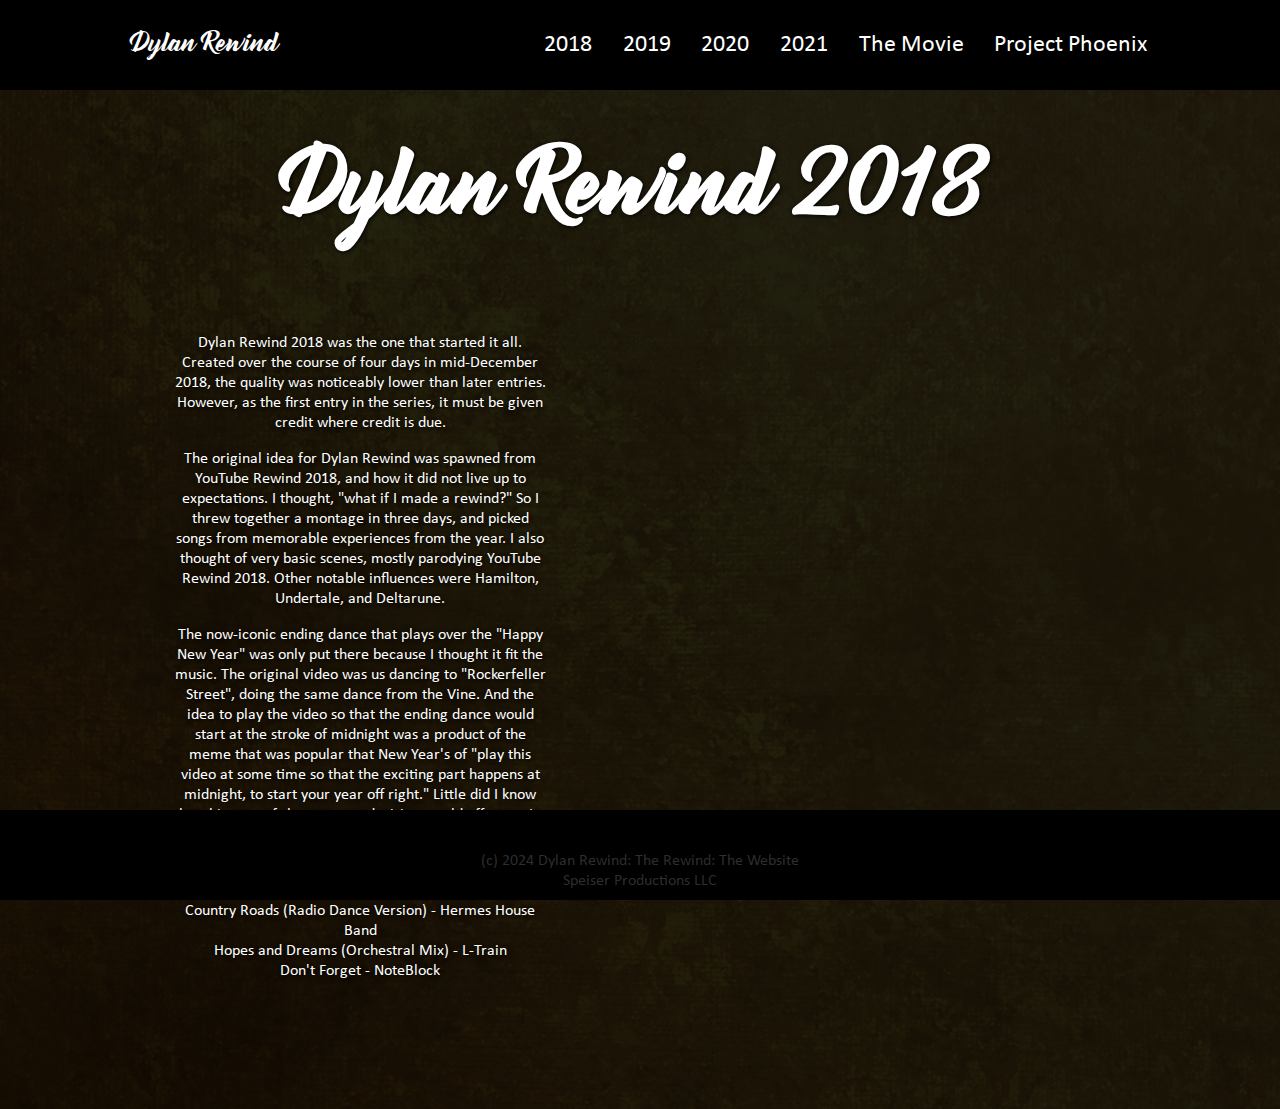
<file: dr2018.html>
<!doctype html>
<html lang="en">
    <head>
        <title>Dylan Rewind 2018</title>

        <meta name="description"
            content="Dylan Rewind, the series of yearly recap montages/short films from Dylan Speiser. Learn the history behind this lifelong project." />

        <link href="style.css" rel="stylesheet" type="text/css">

        <link rel="apple-touch-icon" sizes="57x57" href="images/favicons/apple-icon-57x57.png">
        <link rel="apple-touch-icon" sizes="60x60" href="images/favicons/apple-icon-60x60.png">
        <link rel="apple-touch-icon" sizes="72x72" href="images/favicons/apple-icon-72x72.png">
        <link rel="apple-touch-icon" sizes="76x76" href="images/favicons/apple-icon-76x76.png">
        <link rel="apple-touch-icon" sizes="114x114" href="images/favicons/apple-icon-114x114.png">
        <link rel="apple-touch-icon" sizes="120x120" href="images/favicons/apple-icon-120x120.png">
        <link rel="apple-touch-icon" sizes="144x144" href="images/favicons/apple-icon-144x144.png">
        <link rel="apple-touch-icon" sizes="152x152" href="images/favicons/apple-icon-152x152.png">
        <link rel="apple-touch-icon" sizes="180x180" href="images/favicons/apple-icon-180x180.png">
        <link rel="icon" type="image/png" sizes="192x192" href="images/favicons/android-icon-192x192.png">
        <link rel="icon" type="image/png" sizes="32x32" href="images/favicons/favicon-32x32.png">
        <link rel="icon" type="image/png" sizes="96x96" href="images/favicons/favicon-96x96.png">
        <link rel="icon" type="image/png" sizes="16x16" href="images/favicons/favicon-16x16.png">
        <link rel="manifest" href="images/favicons/manifest.json">
        <meta name="msapplication-TileColor" content="#ffffff">
        <meta name="msapplication-TileImage" content="/ms-icon-144x144.png">
        <meta name="theme-color" content="#ffffff">
        <meta name="viewport" content="width=device-width">
    </head>

    <body id="dr2018Body">
        <div id="letterboxTop">
            <div id="navbar" class="flexContainerH">
                <a href="index.html" class="bernie">Dylan Rewind</a>

                <div id="navbarRightExpanded">
                    <a href="dr2018.html">2018</a>
                    <a href="dr2019.html">2019</a>
                    <a href="dr2020.html">2020</a>
                    <a href="dr2021.html">2021</a>
                    <br id="navSep">
                    <a href="drtrtm.html">The Movie</a>
                    <a href="projectphoenix.html">Project Phoenix</a>
                </div>
            </div>
        </div>

        <div class="hero bernie flexContainerV">
          <h1>Dylan Rewind 2018</h1>
        </div>
        
        <div id="entry-info">
          <div id="materials">
            <iframe src="https://www.youtube.com/embed/uOs0vwodrUU?si=IPe1GO_rsbQP0XHz" title="YouTube video player" frameborder="0" allow="accelerometer; autoplay; clipboard-write; encrypted-media; gyroscope; picture-in-picture; web-share" referrerpolicy="strict-origin-when-cross-origin" allowfullscreen></iframe>
          </div>

          <div id="description">
            <p>Dylan Rewind 2018 was the one that started it all. Created over the course of four days in mid-December 2018, the quality was noticeably lower than later entries. However, as the first entry in the series, it must be given credit where credit is due.</p>
            <p>The original idea for Dylan Rewind was spawned from YouTube Rewind 2018, and how it did not live up to expectations. I thought, "what if I made a rewind?" So I threw together a montage in three days, and picked songs from memorable experiences from the year. I also thought of very basic scenes, mostly parodying YouTube Rewind 2018. Other notable influences were Hamilton, Undertale, and Deltarune.</p>
            <p>The now-iconic ending dance that plays over the "Happy New Year" was only put there because I thought it fit the music. The original video was us dancing to "Rockerfeller Street", doing the same dance from the Vine. And the idea to play the video so that the ending dance would start at the stroke of midnight was a product of the meme that was popular that New Year's of "play this video at some time so that the exciting part happens at midnight, to start your year off right." Little did I know that this spur-of-the-moment decision would affect major design decisions of future entries.</p>
        
            <p>Songs Used:<br>Satisfied - Original Broadway Cast of Hamilton<br>Country Roads (Radio Dance Version) - Hermes House Band<br>Hopes and Dreams (Orchestral Mix) - L-Train<br>Don't Forget - NoteBlock</p>
          </div>
        </div>

        <div id="letterboxBottom" class="flexContainerV">
            <span>(c) 2024 Dylan Rewind: The Rewind: The Website</span>
            <span>Speiser Productions LLC</span>
        </div>
    </body>
</html>
</file>
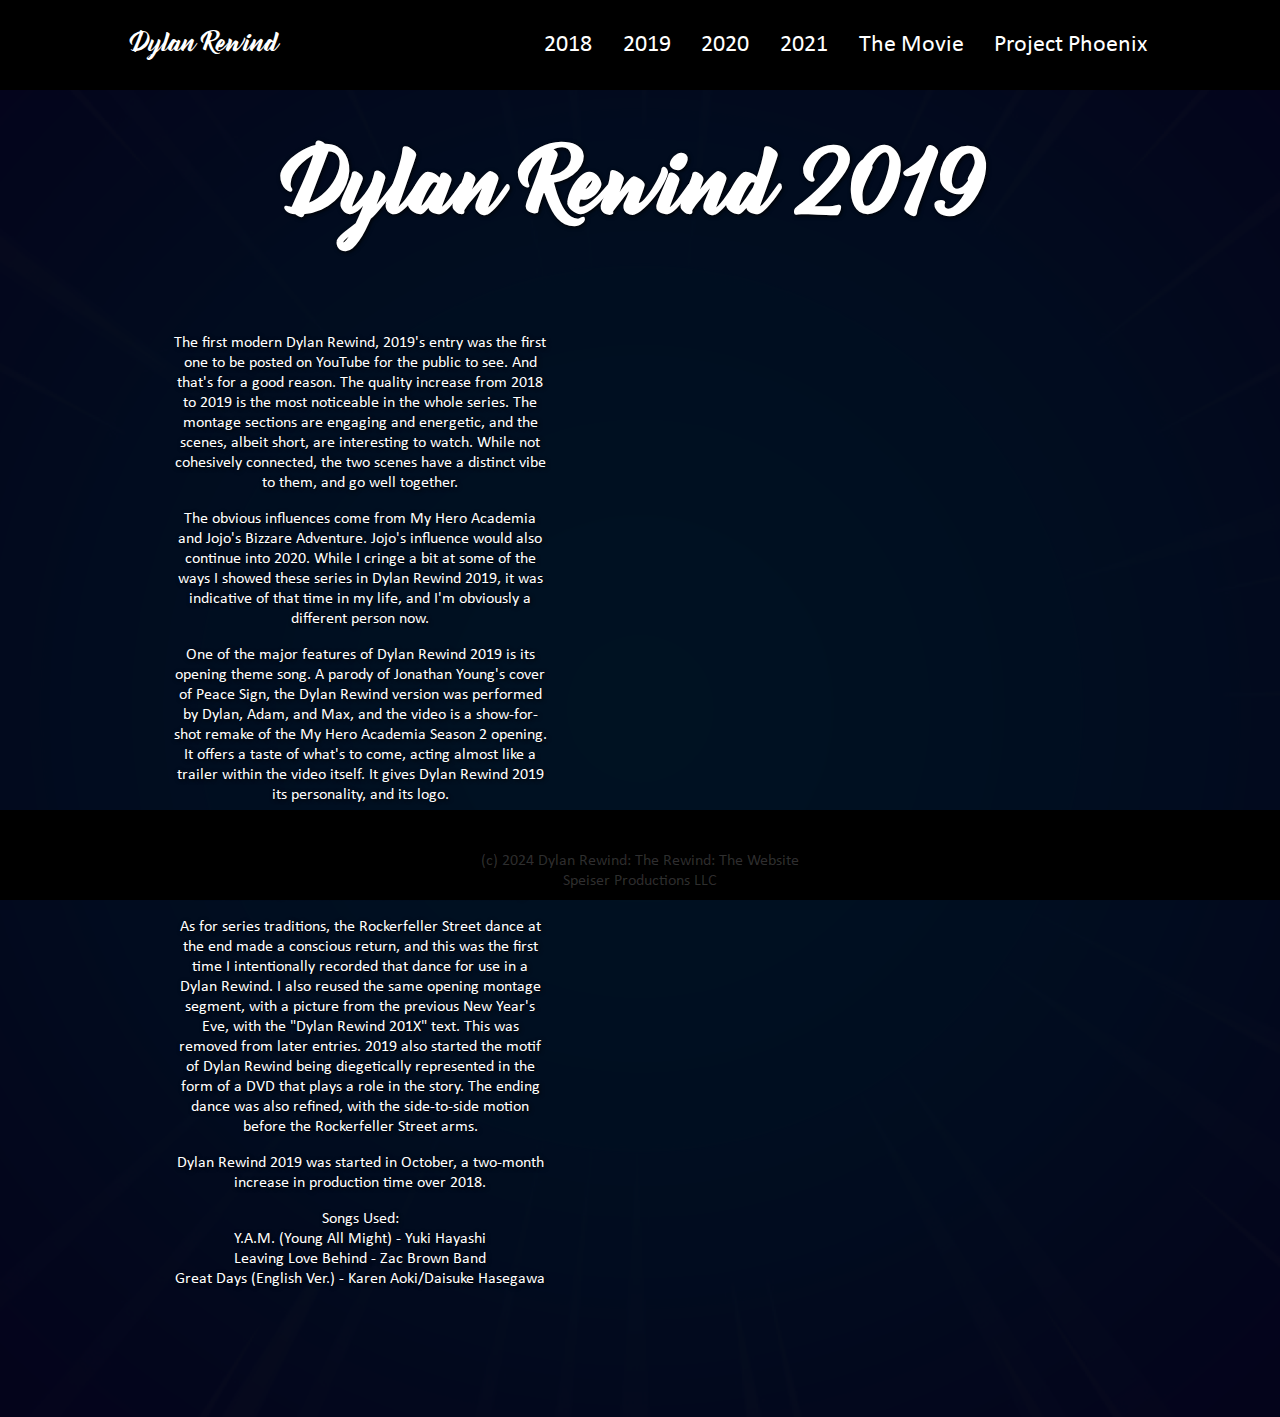
<file: dr2019.html>
<!doctype html>
<html lang="en">
    <head>
        <title>Dylan Rewind 2019</title>

        <meta name="description"
            content="Dylan Rewind, the series of yearly recap montages/short films from Dylan Speiser. Learn the history behind this lifelong project." />

        <link href="style.css" rel="stylesheet" type="text/css">

        <link rel="apple-touch-icon" sizes="57x57" href="images/favicons/apple-icon-57x57.png">
        <link rel="apple-touch-icon" sizes="60x60" href="images/favicons/apple-icon-60x60.png">
        <link rel="apple-touch-icon" sizes="72x72" href="images/favicons/apple-icon-72x72.png">
        <link rel="apple-touch-icon" sizes="76x76" href="images/favicons/apple-icon-76x76.png">
        <link rel="apple-touch-icon" sizes="114x114" href="images/favicons/apple-icon-114x114.png">
        <link rel="apple-touch-icon" sizes="120x120" href="images/favicons/apple-icon-120x120.png">
        <link rel="apple-touch-icon" sizes="144x144" href="images/favicons/apple-icon-144x144.png">
        <link rel="apple-touch-icon" sizes="152x152" href="images/favicons/apple-icon-152x152.png">
        <link rel="apple-touch-icon" sizes="180x180" href="images/favicons/apple-icon-180x180.png">
        <link rel="icon" type="image/png" sizes="192x192" href="images/favicons/android-icon-192x192.png">
        <link rel="icon" type="image/png" sizes="32x32" href="images/favicons/favicon-32x32.png">
        <link rel="icon" type="image/png" sizes="96x96" href="images/favicons/favicon-96x96.png">
        <link rel="icon" type="image/png" sizes="16x16" href="images/favicons/favicon-16x16.png">
        <link rel="manifest" href="images/favicons/manifest.json">
        <meta name="msapplication-TileColor" content="#ffffff">
        <meta name="msapplication-TileImage" content="/ms-icon-144x144.png">
        <meta name="theme-color" content="#ffffff">
        <meta name="viewport" content="width=device-width">
    </head>

    <body id="dr2019Body">
        <div id="letterboxTop">
            <div id="navbar" class="flexContainerH">
                <a href="index.html" class="bernie">Dylan Rewind</a>

                <div id="navbarRightExpanded">
                    <a href="dr2018.html">2018</a>
                    <a href="dr2019.html">2019</a>
                    <a href="dr2020.html">2020</a>
                    <a href="dr2021.html">2021</a>
                    <br id="navSep">
                    <a href="drtrtm.html">The Movie</a>
                    <a href="projectphoenix.html">Project Phoenix</a>
                </div>
            </div>
        </div>

        <div class="hero bernie flexContainerV">
          <h1>Dylan Rewind 2019</h1>
        </div>
        
        <div id="entry-info">
          <div id="materials">
            <iframe src="https://www.youtube.com/embed/XMXcdjzafyk" title="YouTube video player" frameborder="0" allow="accelerometer; autoplay; clipboard-write; encrypted-media; gyroscope; picture-in-picture; web-share" referrerpolicy="strict-origin-when-cross-origin" allowfullscreen></iframe>
          </div>

          <div id="description">
            <p>The first modern Dylan Rewind, 2019's entry was the first one to be posted on YouTube for the public to see. And that's for a good reason. The quality increase from 2018 to 2019 is the most noticeable in the whole series. The montage sections are engaging and energetic, and the scenes, albeit short, are interesting to watch. While not cohesively connected, the two scenes have a distinct vibe to them, and go well together.</p>
            <p>The obvious influences come from My Hero Academia and Jojo's Bizzare Adventure. Jojo's influence would also continue into 2020. While I cringe a bit at some of the ways I showed these series in Dylan Rewind 2019, it was indicative of that time in my life, and I'm obviously a different person now.</p>
            <p>One of the major features of Dylan Rewind 2019 is its opening theme song. A parody of Jonathan Young's cover of Peace Sign, the Dylan Rewind version was performed by Dylan, Adam, and Max, and the video is a show-for-shot remake of the My Hero Academia Season 2 opening. It offers a taste of what's to come, acting almost like a trailer within the video itself. It gives Dylan Rewind 2019 its personality, and its logo.</p>
            <p>As 2019 was the end of a decade, I decided to combine the "Bites the Dust" rewinding section of "Great Days" with a mini decade rewind to send off the 2010s. I still love this idea, and think it was executed beautifully.</p>
            <p>As for series traditions, the Rockerfeller Street dance at the end made a conscious return, and this was the first time I intentionally recorded that dance for use in a Dylan Rewind. I also reused the same opening montage segment, with a picture from the previous New Year's Eve, with the "Dylan Rewind 201X" text. This was removed from later entries. 2019 also started the motif of Dylan Rewind being diegetically represented in the form of a DVD that plays a role in the story. The ending dance was also refined, with the side-to-side motion before the Rockerfeller Street arms.</p>
            <p>Dylan Rewind 2019 was started in October, a two-month increase in production time over 2018.</p>

            <p>Songs Used:<br>Y.A.M. (Young All Might) - Yuki Hayashi<br>Leaving Love Behind - Zac Brown Band<br>Great Days (English Ver.) - Karen Aoki/Daisuke Hasegawa</p>
          </div>
        </div>

        <div id="letterboxBottom" class="flexContainerV">
            <span>(c) 2024 Dylan Rewind: The Rewind: The Website</span>
            <span>Speiser Productions LLC</span>
        </div>
    </body>
</html>
</file>
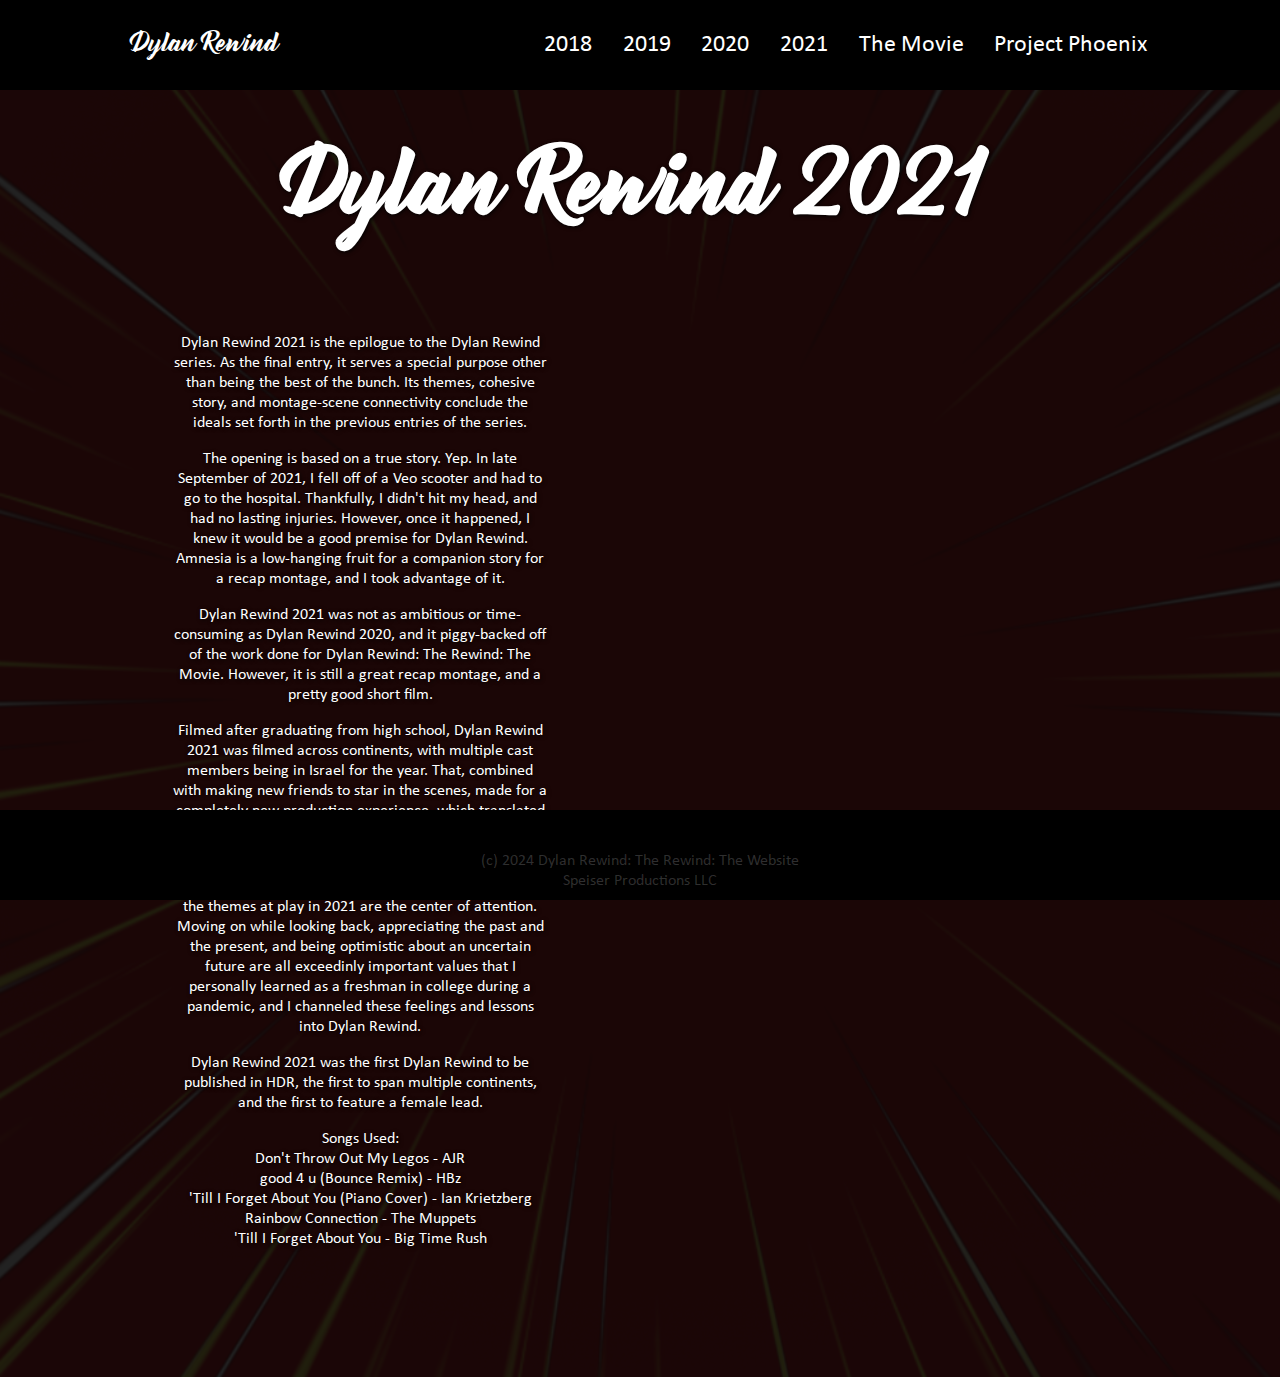
<file: dr2021.html>
<!doctype html>
<html lang="en">
    <head>
        <title>Dylan Rewind 2021</title>

        <meta name="description"
            content="Dylan Rewind, the series of yearly recap montages/short films from Dylan Speiser. Learn the history behind this lifelong project." />

        <link href="style.css" rel="stylesheet" type="text/css">

        <link rel="apple-touch-icon" sizes="57x57" href="images/favicons/apple-icon-57x57.png">
        <link rel="apple-touch-icon" sizes="60x60" href="images/favicons/apple-icon-60x60.png">
        <link rel="apple-touch-icon" sizes="72x72" href="images/favicons/apple-icon-72x72.png">
        <link rel="apple-touch-icon" sizes="76x76" href="images/favicons/apple-icon-76x76.png">
        <link rel="apple-touch-icon" sizes="114x114" href="images/favicons/apple-icon-114x114.png">
        <link rel="apple-touch-icon" sizes="120x120" href="images/favicons/apple-icon-120x120.png">
        <link rel="apple-touch-icon" sizes="144x144" href="images/favicons/apple-icon-144x144.png">
        <link rel="apple-touch-icon" sizes="152x152" href="images/favicons/apple-icon-152x152.png">
        <link rel="apple-touch-icon" sizes="180x180" href="images/favicons/apple-icon-180x180.png">
        <link rel="icon" type="image/png" sizes="192x192" href="images/favicons/android-icon-192x192.png">
        <link rel="icon" type="image/png" sizes="32x32" href="images/favicons/favicon-32x32.png">
        <link rel="icon" type="image/png" sizes="96x96" href="images/favicons/favicon-96x96.png">
        <link rel="icon" type="image/png" sizes="16x16" href="images/favicons/favicon-16x16.png">
        <link rel="manifest" href="images/favicons/manifest.json">
        <meta name="msapplication-TileColor" content="#ffffff">
        <meta name="msapplication-TileImage" content="/ms-icon-144x144.png">
        <meta name="theme-color" content="#ffffff">
        <meta name="viewport" content="width=device-width">
    </head>

    <body id="dr2021Body">
        <div id="letterboxTop">
            <div id="navbar" class="flexContainerH">
                <a href="index.html" class="bernie">Dylan Rewind</a>

                <div id="navbarRightExpanded">
                    <a href="dr2018.html">2018</a>
                    <a href="dr2019.html">2019</a>
                    <a href="dr2020.html">2020</a>
                    <a href="dr2021.html">2021</a>
                    <br id="navSep">
                    <a href="drtrtm.html">The Movie</a>
                    <a href="projectphoenix.html">Project Phoenix</a>
                </div>
            </div>
        </div>

        <div class="hero bernie flexContainerV">
          <h1>Dylan Rewind 2021</h1>
        </div>
        
        <div id="entry-info">
          <div id="materials">
            <iframe src="https://www.youtube.com/embed/SAbSXZfwTz0" title="YouTube video player" frameborder="0" allow="accelerometer; autoplay; clipboard-write; encrypted-media; gyroscope; picture-in-picture; web-share" referrerpolicy="strict-origin-when-cross-origin" allowfullscreen></iframe>
          </div>

          <div id="description">
            <p>Dylan Rewind 2021 is the epilogue to the Dylan Rewind series. As the final entry, it serves a special purpose other
                than being the best of the bunch. Its themes, cohesive story, and montage-scene connectivity conclude the ideals set
                forth in the previous entries of the series.
            </p>
            <p>The opening is based on a true story. Yep. In late September of 2021, I fell off of a Veo scooter and had to go to
                the hospital. Thankfully, I didn't hit my head, and had no lasting injuries. However, once it happened, I knew it
                would be a good premise for Dylan Rewind. Amnesia is a low-hanging fruit for a companion story for a recap montage,
                and I took advantage of it.
            </p>
            <p>Dylan Rewind 2021 was not as ambitious or time-consuming as Dylan Rewind 2020, and it piggy-backed off of the work
                done for Dylan Rewind: The Rewind: The Movie. However, it is still a great recap montage, and a pretty good short
                film.
            </p>
            <p>Filmed after graduating from high school, Dylan Rewind 2021 was filmed across continents, with multiple cast members
                being in Israel for the year. That, combined with making new friends to star in the scenes, made for a completely
                new production experience, which translated into a very different-feeling story.
            </p>
            <p>The story was written in two nights, and is much shorter and simpler than 2020's, but that's a good thing. Because
                the themes at play in 2021 are the center of attention. Moving on while looking back, appreciating the past and the
                present, and being optimistic about an uncertain future are all exceedinly important values that I personally
                learned as a freshman in college during a pandemic, and I channeled these feelings and lessons into Dylan Rewind.
            </p>
            <p>Dylan Rewind 2021 was the first Dylan Rewind to be published in HDR, the first to span multiple continents, and the
                first to feature a female lead.
            </p>
            
            <p>Songs Used:<br>Don't Throw Out My Legos - AJR<br>good 4 u (Bounce Remix) - HBz<br>'Till I Forget About You (Piano Cover) - Ian Krietzberg<br>Rainbow Connection - The Muppets<br>'Till I Forget About You - Big Time Rush</p>
          </div>
        </div>

        <div id="letterboxBottom" class="flexContainerV">
            <span>(c) 2024 Dylan Rewind: The Rewind: The Website</span>
            <span>Speiser Productions LLC</span>
        </div>
    </body>
</html>
</file>
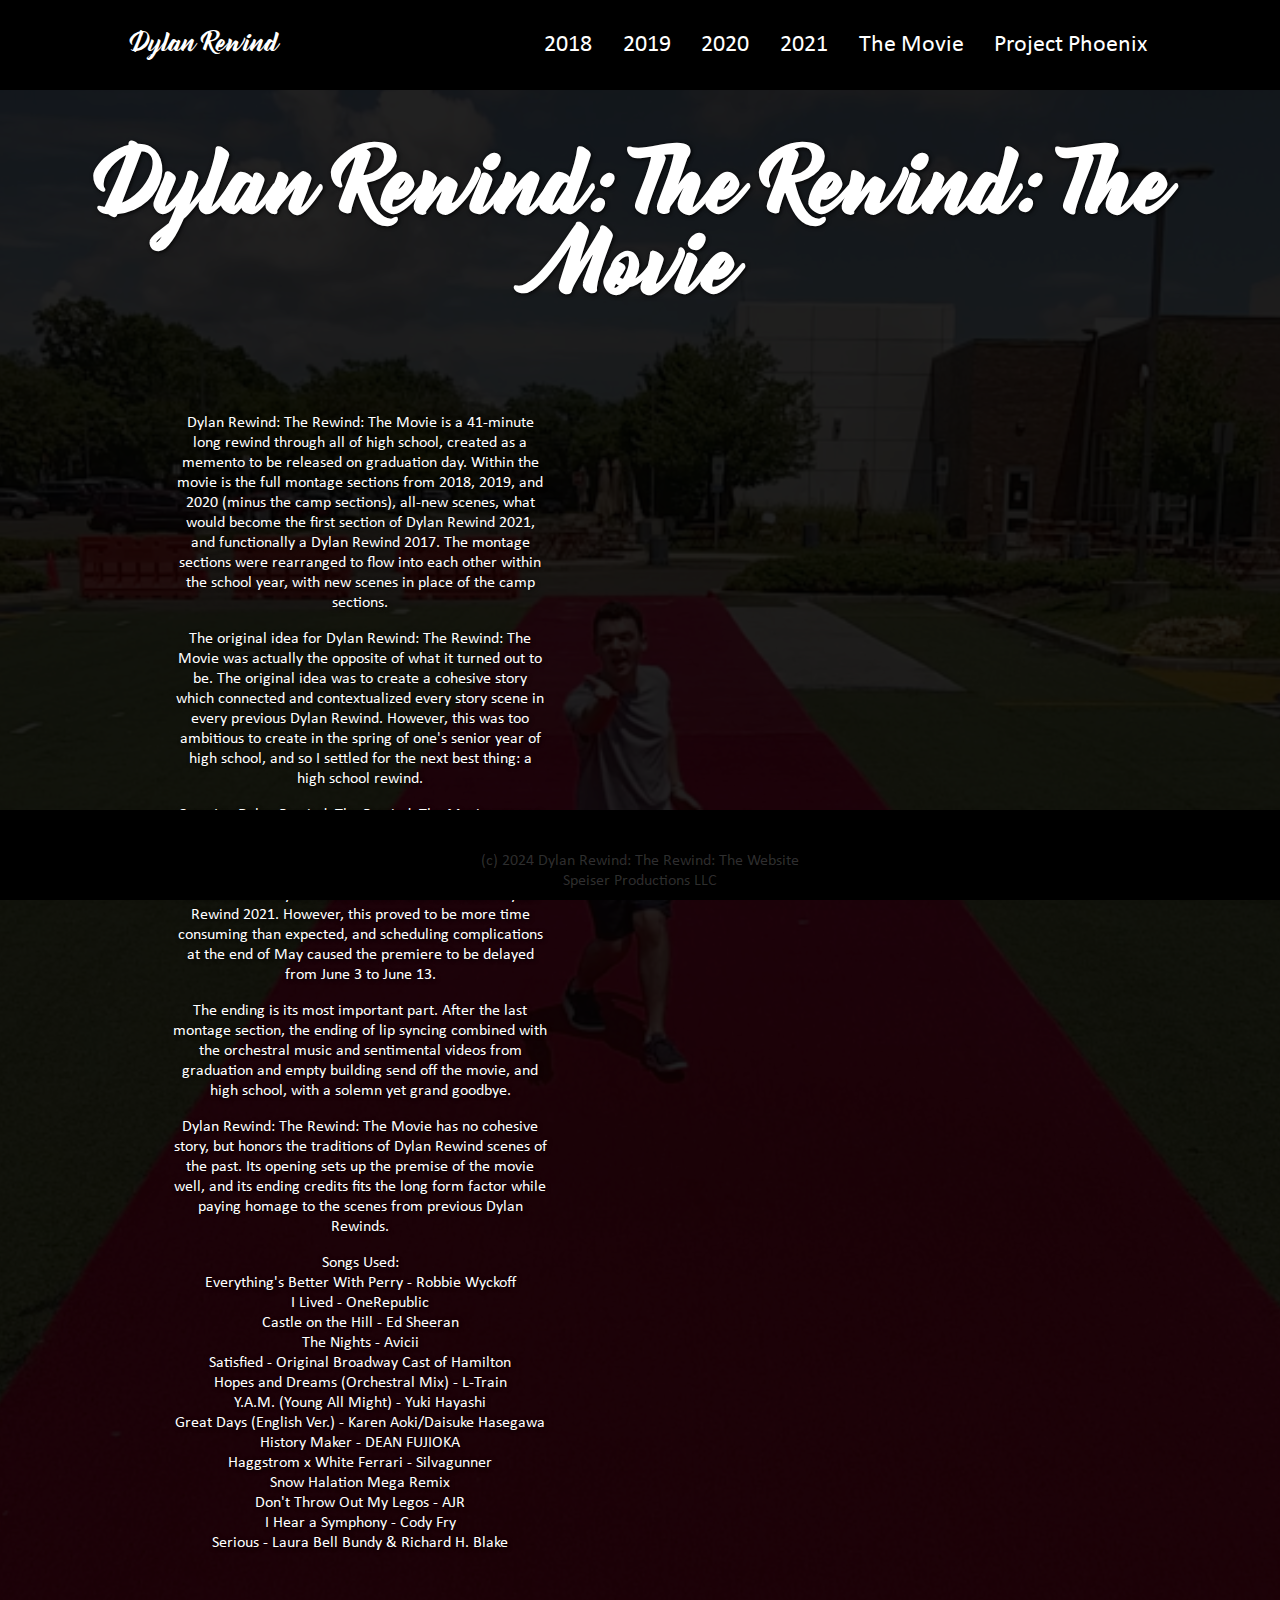
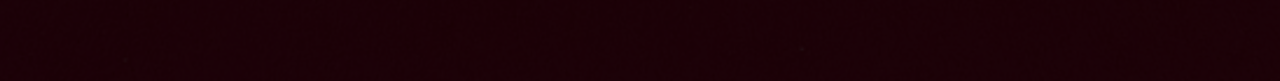
<file: drtrtm.html>
<!doctype html>
<html lang="en">
    <head>
        <title>Dylan Rewind: The Rewind: The Movie</title>

        <meta name="description"
            content="Dylan Rewind, the series of yearly recap montages/short films from Dylan Speiser. Learn the history behind this lifelong project." />

        <link href="style.css" rel="stylesheet" type="text/css">

        <link rel="apple-touch-icon" sizes="57x57" href="images/favicons/apple-icon-57x57.png">
        <link rel="apple-touch-icon" sizes="60x60" href="images/favicons/apple-icon-60x60.png">
        <link rel="apple-touch-icon" sizes="72x72" href="images/favicons/apple-icon-72x72.png">
        <link rel="apple-touch-icon" sizes="76x76" href="images/favicons/apple-icon-76x76.png">
        <link rel="apple-touch-icon" sizes="114x114" href="images/favicons/apple-icon-114x114.png">
        <link rel="apple-touch-icon" sizes="120x120" href="images/favicons/apple-icon-120x120.png">
        <link rel="apple-touch-icon" sizes="144x144" href="images/favicons/apple-icon-144x144.png">
        <link rel="apple-touch-icon" sizes="152x152" href="images/favicons/apple-icon-152x152.png">
        <link rel="apple-touch-icon" sizes="180x180" href="images/favicons/apple-icon-180x180.png">
        <link rel="icon" type="image/png" sizes="192x192" href="images/favicons/android-icon-192x192.png">
        <link rel="icon" type="image/png" sizes="32x32" href="images/favicons/favicon-32x32.png">
        <link rel="icon" type="image/png" sizes="96x96" href="images/favicons/favicon-96x96.png">
        <link rel="icon" type="image/png" sizes="16x16" href="images/favicons/favicon-16x16.png">
        <link rel="manifest" href="images/favicons/manifest.json">
        <meta name="msapplication-TileColor" content="#ffffff">
        <meta name="msapplication-TileImage" content="/ms-icon-144x144.png">
        <meta name="theme-color" content="#ffffff">
        <meta name="viewport" content="width=device-width">
    </head>

    <body id="drtrtmBody">
        <div id="letterboxTop">
            <div id="navbar" class="flexContainerH">
                <a href="index.html" class="bernie">Dylan Rewind</a>

                <div id="navbarRightExpanded">
                    <a href="dr2018.html">2018</a>
                    <a href="dr2019.html">2019</a>
                    <a href="dr2020.html">2020</a>
                    <a href="dr2021.html">2021</a>
                    <br id="navSep">
                    <a href="drtrtm.html">The Movie</a>
                    <a href="projectphoenix.html">Project Phoenix</a>
                </div>
            </div>
        </div>

        <div class="hero bernie flexContainerV">
          <h1>Dylan Rewind: The Rewind: The Movie</h1>
        </div>
        
        <div id="entry-info">
          <div id="materials">
            <iframe src="https://www.youtube.com/embed/vzognyTZyWM" title="YouTube video player" frameborder="0" allow="accelerometer; autoplay; clipboard-write; encrypted-media; gyroscope; picture-in-picture; web-share" referrerpolicy="strict-origin-when-cross-origin" allowfullscreen></iframe>
          </div>

          <div id="description">
            <p>Dylan Rewind: The Rewind: The Movie is a 41-minute long rewind through all of high school, created as a memento to be
              released on graduation day. Within the movie is the full montage sections from 2018, 2019, and 2020 (minus the camp
              sections), all-new scenes, what would become the first section of Dylan Rewind 2021, and functionally a Dylan Rewind
              2017. The montage sections were rearranged to flow into each other within the school year, with new scenes in place of
              the camp sections.
            </p>
            <p>The original idea for Dylan Rewind: The Rewind: The Movie was actually the opposite of what it turned out to be. The
              original idea was to create a cohesive story which connected and contextualized every story scene in every previous
              Dylan Rewind. However, this was too ambitious to create in the spring of one's senior year of high school, and so I
              settled for the next best thing: a high school rewind.
            </p>
            <p>Creating Dylan Rewind: The Rewind: The Movie was not nearly as hard as 2020, or even 2021. All that had to be done
              was weld together the existing montage sections, film some new sketches, and create montages for the semi-existent
              Dylan Rewind 2017 and the future Dylan Rewind 2021. However, this proved to be more time consuming than expected, and
              scheduling complications at the end of May caused the premiere to be delayed from June 3 to June 13.
            </p>
            <p>The ending is its most important part. After the last montage section, the ending of lip syncing combined with the
              orchestral music and sentimental videos from graduation and empty building send off the movie, and high school, with a
              solemn yet grand goodbye.
            </p>
            <p>Dylan Rewind: The Rewind: The Movie has no cohesive story, but honors the traditions of Dylan Rewind scenes of the
              past. Its opening sets up the premise of the movie well, and its ending credits fits the long form factor while paying
              homage to the scenes from previous Dylan Rewinds.
            
            <p>Songs Used:<br>Everything's Better With Perry - Robbie Wyckoff<br>I Lived - OneRepublic<br>Castle on the Hill - Ed
              Sheeran<br>The Nights - Avicii<br>Satisfied - Original Broadway Cast of Hamilton<br>Hopes and Dreams (Orchestral Mix)
              - L-Train<br>Y.A.M. (Young All Might) - Yuki Hayashi<br>Great Days (English Ver.) - Karen Aoki/Daisuke
              Hasegawa<br>History Maker - DEAN FUJIOKA<br>Haggstrom x White Ferrari - Silvagunner<br>Snow Halation Mega
              Remix<br>Don't Throw Out My Legos - AJR<br>I Hear a Symphony - Cody Fry<br>Serious - Laura Bell Bundy & Richard H.
              Blake</p>
          </div>
        </div>

        <div id="letterboxBottom" class="flexContainerV">
            <span>(c) 2024 Dylan Rewind: The Rewind: The Website</span>
            <span>Speiser Productions LLC</span>
        </div>
    </body>
</html>
</file>
<file: style.css>
/* Definitely okay font stuff */
@font-face {
    font-family: "MyCalibri";
    src: url("fonts/CalibriRegular.woff2") format("woff2");
    src: url("fonts/CalibriRegular.woff") format("woff");
}

@font-face {
    font-family: "MyBernadette";
    src: url('fonts/bernadette.woff') format("woff");
    src: url('fonts/bernadette.woff2') format("woff2");
}

.bernie {
    font-family: 'MyBernadette', 'Trebuchet MS', 'Lucida Sans Unicode', 'Lucida Grande', 'Lucida Sans', Arial, sans-serif;
}

/* Styles for super thin screens */
@media only screen and (max-width: 350px) {
    .bernie {
        font-size: xx-large;
    }

    .flexContainerH {
        padding: 0px;
        justify-content: space-around;
    }

    #navbar {
        width: auto!important;
    }
}

/* Styles for vertical screens */
@media only screen and (max-width: 767px) {
    #navSep {
        display: block;
    }

    #navbarRightExpanded {
        font-size: smaller;
        text-wrap: nowrap;
    }

    .flexContainerH {
        padding: 0px 5vw;
        justify-content: space-between!important;
    }

    #mobileTopImage {
        opacity: 100%;
    }

    #indexBody {
        background: black!important;
    }

    .hero h1 {
        font-size: 3em;
    }
}

/* Styles for desktop screens */
@media only screen and (min-width: 768px) {
    #navSep {
        display: none;
    }

    #mobileTopImage {
        opacity: 0%;
    }

    .hero h1 {
        font-size: 5em;
    }

    #entry-info {
        flex-direction: row-reverse;
        justify-content: space-between;
        width: 75%;
    }

    #description {
        margin: 1vw;
    }

    iframe {
        width: 560px;
        height: 315px;
    }
}

/* Breakpoint for about me box */
@media only screen and (max-width: 1080px) {
    #aboutme {
        width: 75%!important;
        flex-direction: column-reverse!important;
        margin-top: 10vh;
    }

    #aboutme-right {
        width: 95%!important;
        align-items: center!important;
    }

    #headshot {
        width: 48vw;
    }

    #entry-info {
        flex-direction: column;
        max-width: 90%;
        align-items: center;
    }

    iframe {
        width: 80vw;
        height: 44vw;
    }
}

/* General Styles */
body {
    font-family: "MyCalibri", sans-serif;

    display: flex;
    flex-direction: column;
    justify-content: space-evenly;
    align-items: center;

    text-align: center;

    padding: 10vh 0px;
    margin: 0px;
    min-height: 80vh;

    color: white;
    background-color: #111111;
}

body > * {
    margin: 1vh 0vw;
}

body span {
    max-width: 60vw;
}

footer {
    position: absolute;
    bottom: 0px;
}

.flexContainerV {
    display: flex;
    justify-content: center;
    flex-direction: column;
    align-content: center;
    align-items: center;
}

.flexContainerH {
    display: flex;
    flex-direction: row;
    align-content: center;
    align-items: center;
    justify-content: space-around;
}

iframe {
    border-radius: 0.5vw;
}

/* Letterbox Effect */
#letterboxTop {
    height: 10vh;
    width: 100%;
    background-color: black;
    position: fixed;
    top: 0;
    z-index: 99;
    display: flex;
    align-content: center;
    flex-direction: row;
    flex-wrap: nowrap;
    justify-content: center;
    align-items: center;
    margin: 0;
}

#letterboxBottom {
    height: 9vh;
    width: 100%;
    background-color: black;
    position: fixed;
    bottom: 0;
    z-index: 98;
    justify-content: flex-end;
    margin: 0;
    color: #ffffff30;
    padding-bottom: 1vh;
}

#letterboxBottom span {
    max-width: 100vw;
}

/* Navbar Stuff */
#navbar {
    font-size: x-large;
    width: 100%;
}

#letterboxTop a {
    color: white;
    text-decoration: none;
    margin: 0px 1vw;
}

/* Hero */
#indexBody > .hero {
    margin: 12vw 0px;
}

.hero em {
    font-family: 'MyCalibri';
}

/* About Me */
#aboutme {
    background-color: #d0d0d0;
    width: 50%;
    border-radius: 1vh;
    color: #000;
    text-shadow: none;
    justify-content: space-between;
}

#aboutme-right {
    width: 65%;
    align-items: flex-start;
    margin: 2vh;
}

#aboutme-smallIcons {
    margin: 1vh 0px;
    display: flex;
    align-items: center;
}

#aboutme-smallIcons a {
    margin: 0.25vw;
}

.littleIcon {
    height: 3vh;
    width: 3vh;
}

.littlerIcon {
    height: 3.3vh;
    width: 3.3vh;
}

#aboutme h3 {
    font-size: 1.75rem;
    margin: 0;
}

#aboutme p {
    text-align: left;
    margin: 0;
    border-top: 1px solid rgba(0, 0, 0, 0.277);
    padding-top: 1vh;
}

#headshot {
    border-radius: 1vh;
    margin: 2vh;
}

/* Speiser Productions Link */
#speiserProductionsLink {
    padding: 2em 3em;
    border-radius: 1vh;
    background-color: #d0d0d0;
    text-shadow: none;
    color: #000;
}

/* Background Image for Mobile Devices */
#mobileTopImage {
    width: 100vw;
    z-index: -1;
    position: fixed;
    top: 10vh;
}

/* Body Styles for each page */
#entry-info {
    display: flex;
}

#description {
    max-width: 700px;
}

#indexBody {
    background-image: url('images/backgrounds/stage.png');
    background-position: 50% 0vh;
    background-size: auto 145vh;
    background-repeat: no-repeat;

    text-shadow: 1px 1px 4px black;
}

#dr2018Body {
    background-image: url('images/backgrounds/pages/2018.png');
    background-position: 50% 0vh;
    background-size: cover;
    background-repeat: no-repeat;
    background-blend-mode: overlay;

    text-shadow: 1px 1px 4px black;
}

#dr2019Body {
    background-image: url('images/backgrounds/pages/2019.png');
    background-position: 50% 0vh;
    background-size: cover;
    background-repeat: no-repeat;
    background-blend-mode: overlay;

    text-shadow: 1px 1px 4px black;
}

#dr2020Body {
    background-image: url('images/backgrounds/pages/2020.png');
    background-position: 50% 0vh;
    background-size: cover;
    background-repeat: no-repeat;
    background-blend-mode: overlay;

    text-shadow: 1px 1px 4px black;
}

#dr2021Body {
    background-image: url('images/backgrounds/pages/2021.png');
    background-position: 50% 0vh;
    background-size: cover;
    background-repeat: no-repeat;
    background-blend-mode: overlay;

    text-shadow: 1px 1px 4px black;
}

#drtrtmBody {
    background-image: url('images/backgrounds/pages/drtrtm.png');
    background-position: 50% 0vh;
    background-size: cover;
    background-repeat: no-repeat;
    background-blend-mode: overlay;

    text-shadow: 1px 1px 4px black;
}

#projectphoenixBody {
    background-image: url('images/backgrounds/Project\ Phoenix\ Poster\ Final.jpg');
    background-position: 20% 0vh;
    background-size: cover;
    background-repeat: no-repeat;
    background-blend-mode: overlay;

    text-shadow: 1px 1px 4px black;
}
</file>
